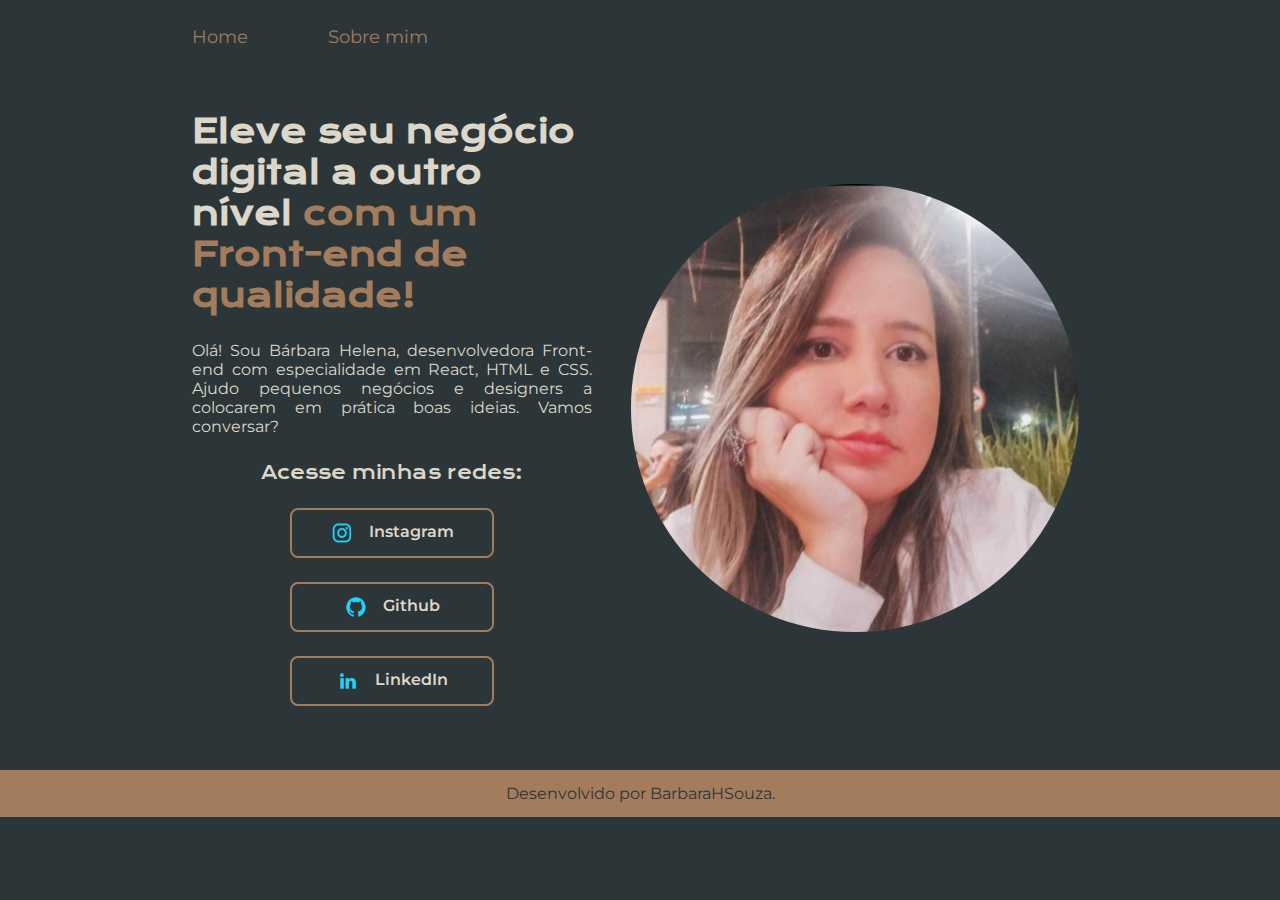
<file: index.html>
<!DOCTYPE html>
<html lang="pt-br">
<head>
    <meta charset="UTF-8">
    <meta name="viewport" content="width=device-width, initial-scale=1.0">
    <title>Bárbara Helena</title>
    <link rel="stylesheet" href="./styles/style.css">
</head>
<body >
    <header class="cabecalho">
        <nav class="cabecalho__menu">
            <a class="cabecalho__menu__texto" href="index.html">Home</a>
            <a class="cabecalho__menu__texto" href="about.html"> Sobre mim</a>
        </nav>
    </header>
    <main class="apresentacao">
        <section class="apresentacao__conteudo">
            <h1 class="apresentacao__conteudo__titulo">Eleve seu negócio digital a outro nível <strong class="titulo-destaque"> com um Front-end de qualidade!</strong></h1>
            <p class="apresentacao__conteudo__texto">Olá! Sou Bárbara Helena, desenvolvedora Front-end com especialidade em React, HTML e CSS. Ajudo pequenos negócios e designers a colocarem em prática boas ideias. Vamos conversar?</p>
            <div class="apresentacao__botoom">
                <h2 class="apresentacao__botoom__subtitulo">Acesse minhas redes:</h2>
                <a class="apresentacao__botoom__botao" href="https://www.instagram.com/eubahsouza">
                    <img src="/assets/instagram.png" alt="imagem logo instagram" class="apresentacao__b__b__img"> Instagram</a>
                <a class="apresentacao__botoom__botao" href="https://github.com/BarbaraHSouza">
                    <img src="/assets/github.png" alt="imagem logo github" class="apresentacao__b__b__img"> Github</a>
                <a class="apresentacao__botoom__botao" href="https://www.linkedin.com/in/barbarahsouza/">
                    <img src="/assets/linkedin.png" alt="imagem logo LinkedIn" class="apresentacao__b__b__img"> LinkedIn</a>
            </div>
        </section>
        <img class="imagemmedia" src="/assets/imagem.jpeg" alt="Foto Bárbara Helena">
    </main>
    <footer class="rodape">
        <p>Desenvolvido por BarbaraHSouza.</p>
    </footer>
</body>
</html>
</file>
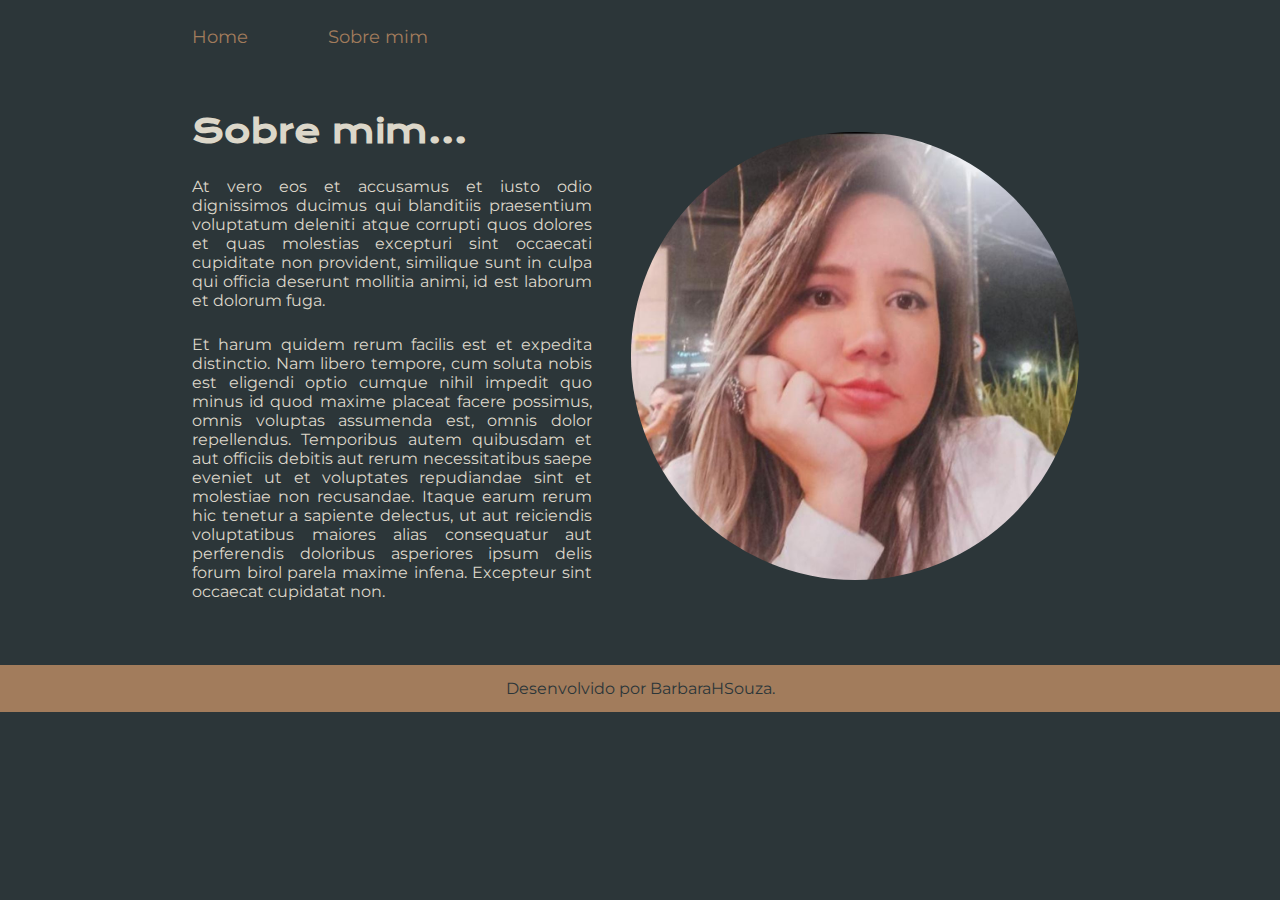
<file: about.html>
<!DOCTYPE html>
<html lang="pt-br">
<head>
    <meta charset="UTF-8">
    <meta name="viewport" content="width=device-width, initial-scale=1.0">
    <title>Sobre mim</title>
    <link rel="stylesheet" href="./styles/style.css">
</head>
<body>
    <header class="cabecalho">
            <nav class="cabecalho__menu">
            <a class="cabecalho__menu__texto" href="index.html">Home</a>
            <a class="cabecalho__menu__texto" href="about.html"> Sobre mim</a>
        </nav>
    </header>

    <main class="apresentacao">
        <section class="apresentacao__conteudo">
            <h1 class="apresentacao__conteudo__titulo">Sobre mim...</h1>
            <p class="apresentacao__conteudo__texto"> At vero eos et accusamus et iusto odio dignissimos ducimus qui blanditiis praesentium voluptatum deleniti atque corrupti quos dolores et quas molestias excepturi sint occaecati cupiditate non provident, similique sunt in culpa qui officia deserunt mollitia animi, id est laborum et dolorum fuga.</p>
            <p class="apresentacao__conteudo__texto"> Et harum quidem rerum facilis est et expedita distinctio. Nam libero tempore, cum soluta nobis est eligendi optio cumque nihil impedit quo minus id quod maxime placeat facere possimus, omnis voluptas assumenda est, omnis dolor repellendus. Temporibus autem quibusdam et aut officiis debitis aut rerum necessitatibus saepe eveniet ut et voluptates repudiandae sint et molestiae non recusandae. Itaque earum rerum hic tenetur a sapiente delectus, ut aut reiciendis voluptatibus maiores alias consequatur aut perferendis doloribus asperiores ipsum delis forum birol parela maxime infena. Excepteur sint occaecat cupidatat non.</p>


        </section>
        <img class="imagemmedia" src="/assets/imagem.jpeg" alt="Foto Bárbara Helena">
    </main>

    <footer class="rodape">
        <p>Desenvolvido por BarbaraHSouza.</p>
    </footer>
</body>
</html>
</file>
<file: styles/style.css>
@import url('https://fonts.googleapis.com/css2?family=Krona+One&family=Montserrat&display=swap');

:root {
    --color-primaria: #2c3639;
    --color-secundaria: #dcd7c9;
    --color-terciaria: #a27c5c;
    --color-quartenaria:#a27c5c;
    --color-quintaria:#3f4e4f;
    --fonte-primaria: "Krona One", sans-serif;
    --fonte-secundaria: 'montserrat', sans-serif;
}

* {
 margin: 0;
 padding: 0;   
} /* necessario sempre resetar o CSS */

body {
    /* height: 100vh; */ 
    box-sizing: border-box; /* Para um elemento pai nao sair do elemento filho */
    background-color: var(--color-primaria);
    color: var(--color-secundaria);
}

.cabecalho {
    padding: 2% 0 0 15%;
}
.cabecalho__menu {
    display: flex;
    gap: 80px;
}

.cabecalho__menu__texto {
    font-family: var(--fonte-secundaria);
    font-size: 1.12rem;
    color:var(--color-terciaria);
    justify-content: space-between;
    text-decoration: none;
}

.cabecalho__menu__texto:hover{
    font-size: 1.25rem;
    color:var(--color-secundaria);
}

.titulo-destaque {
    color: var(--color-terciaria);
}

.apresentacao{
    display: flex;
    align-items: center; /*quando usadas no pai, sao responsaveis pelos filhos*/
    justify-content: space-between; /*quando usadas no pai, sao responsaveis pelos filhos*/
    padding: 5% 15%;
    gap: 30px;
}

.apresentacao__conteudo{
    width: 50%;
    display: flex; /*sempre se coloca displey, no caso para separar conteiners, no que esta no meio*/
    flex-direction: column;
    gap: 25px; /*A propriedade gap não é exclusiva do Flexbox, porém é utilizada quase sempre em conjunto com ele. Ela especifica no CSS o tamanho dos espaços entre linhas e colunas em layouts de grid, flex e multi-column. Sua sintaxe é bem simples e ela aceita um ou dois valores.*/
}

/* COMO FORMATAR TEXTOS */
.apresentacao__conteudo__titulo{
    font-size: 2rem;
    font-family: var(--fonte-primaria);
}

.apresentacao__conteudo__texto{
    font-size: 24; 
    font-family: var(--fonte-secundaria);
    text-align: justify;
    gap: 32px;
}

.apresentacao__botoom {
    display: flex; /* sempre comeca assim quando se trata de justify... */
    flex-direction: column;
    justify-content: space-between;
    align-items: center;
    gap: 24px;
}

.apresentacao__botoom__subtitulo{
    font-family: var(--fonte-primaria);
    font-weight: 400;
    font-size: 18px;
}

.apresentacao__botoom__botao {
    /*background-color:deeppink;*/
    display: flex;
    justify-content: center;
    gap: 16px;
    width: 50%;
    border: 2px solid var(--color-quartenaria);
    text-align: center;
    border-radius: 8px;
    font-size: 16px;
    padding: 12px 0; /*neste caso e sempre vertical primeiro e horizontal em seguida */
    text-decoration: none;
    color: var(--color-secundaria);
    font-family: var(--fonte-secundaria);
    font-weight: 600;
}

.apresentacao__botoom__botao:hover { /*diferencia quando o mouse esta em cima dos elementos*/
    background-color: var(--color-quintaria);
}

.apresentacao__b__b__img {
    width: 22px;
    height: 22px;
}

/* FORMATACAO INICIAL DE IMAGEM, EXISTE MUITO MAIS. */
.imagemmedia {
    width: 50%;
    border-radius: 250px;
    padding: 1%;
}

.imagemmedia:hover{
    filter: opacity(80%);
}

.rodape {
    text-align: center;
    background-color: var(--color-terciaria);
    font-family: var(--fonte-secundaria);
    padding: 14px;
    height: auto;
    color: var(--color-primaria);
}

@media (max-width: 1200px) { /*usado para adaptar no mobile.*/
    .cabecalho{
        padding: 10%;
    }

    .cabecalho__menu{
        justify-content: center;
    }

    .apresentacao {
        flex-direction: column-reverse;
        padding: 5%;
    }

    .apresentacao__conteudo{
        width: auto;
        /*width: 100%; outra forma de colocar, a mais utilizada */
    }
}
</file>
